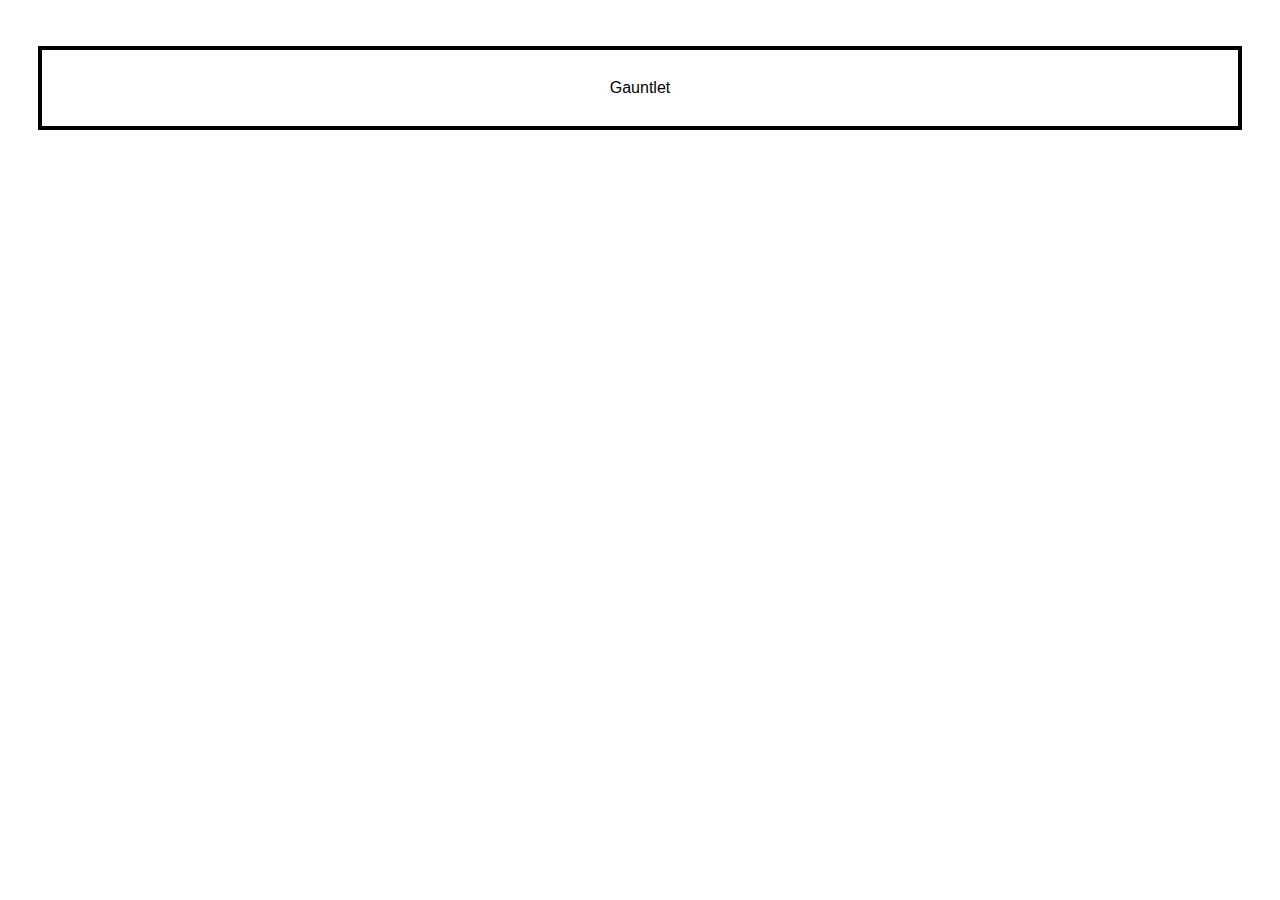
<file: index.html>
<!DOCTYPE html>
<html lang="en" >
    <head>
        <meta charset="UTF-8">
        <title>Titanfall Lore - Homepage</title>
        <link rel="shortcut icon" href="https://codehs.com/uploads/3e1376e855bf1c260ca148088794e698" type="image/x-icon">
        <link rel="stylesheet" href="./style.css">
        <style>
            body {
            background-image: url("https://codehs.com/uploads/a55cba9d6d47d97efc7127c854efb218");
            background-position: center;
            background-repeat: no-repeat;
            background-attachment: fixed;
            }
        </style>
    </head>
    <body>
        <div class="button">
			<a href="Gauntlet.html">
				<button class="slide"><b>Gauntlet</button>
			</a>
		</div>
    </body>
</html>
</file>
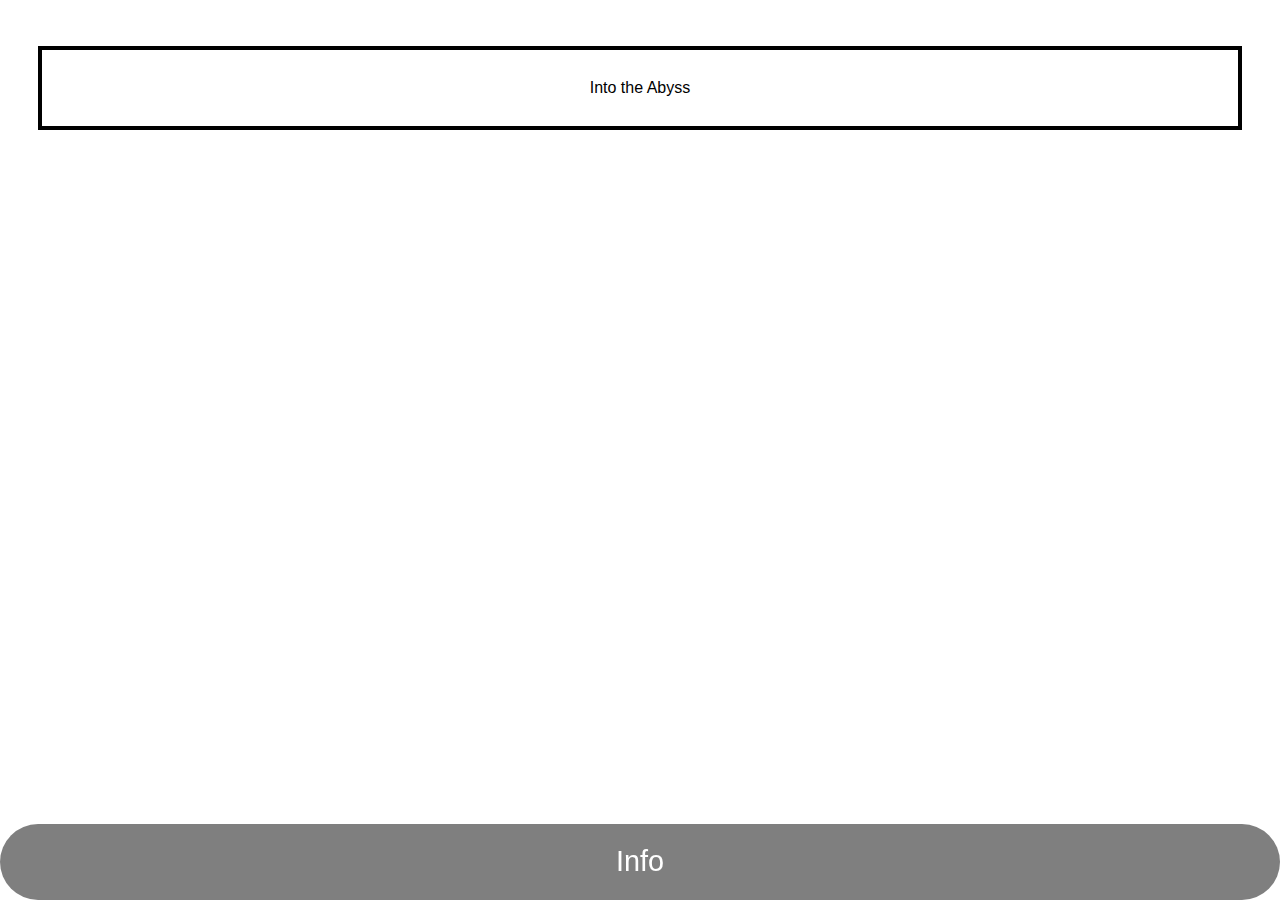
<file: Blood and Rust.html>
<!DOCTYPE html>
<html lang="en" >
    <head>
        <meta charset="UTF-8">
        <title>Titanfall Lore - Blood and Rust</title>
        <link rel="shortcut icon" href="https://codehs.com/uploads/3e1376e855bf1c260ca148088794e698" type="image/x-icon">
        <link rel="stylesheet" href="./style.css">
        <style>
            body {
            background-image: url("https://codehs.com/uploads/522f80dd8f47c5c6e952c3d760148491");

            background-size: cover;
            background-position: center;
            background-repeat: no-repeat;
            background-attachment: fixed;
            }
        </style>
    </head>
    <body>
        
        
        <div class="button">
			<a href="Into the Abyss.html">
				<button class="slide"><b>Into the Abyss</button>
			</a>
    	</div>
        
        <button onclick="moveButtonToTop()" id="moveBtn" title="Move to top">Info</button>
        
        <div id="indicator">
            <br>
        <br>
        <br>
        <h1> After some traveling you go to a factory which you must traverse</h1>
        <h1>Well going through BT get captured and you have to Break him out.</h1>
        </div>
        <script src="code.js"></script>
    </body>
</html>
</file>
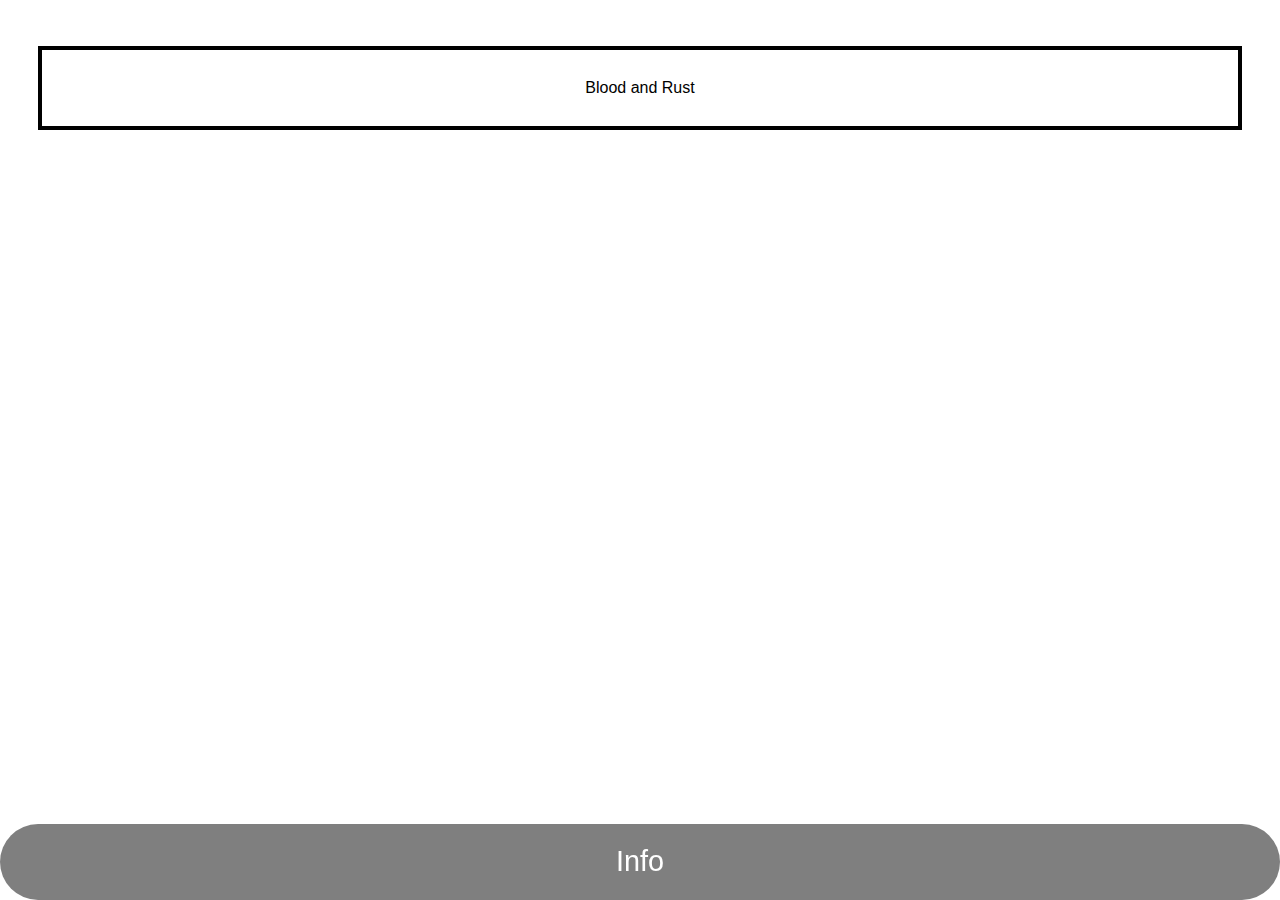
<file: BT-7274.html>
<!DOCTYPE html>
<html lang="en" >
    <head>
        <meta charset="UTF-8">
        <title>Titanfall Lore - BT-7274</title>
        <link rel="shortcut icon" href="https://codehs.com/uploads/3e1376e855bf1c260ca148088794e698" type="image/x-icon">
        <link rel="stylesheet" href="./style.css">
        <style>
            body {
            background-image: url("https://codehs.com/uploads/91ad267dd20b73706947f0f6a471d703");
            background-size: cover;
            background-position: center;
            background-repeat: no-repeat;
            background-attachment: fixed;
            }
        </style>
    </head>
    <body>
        
        
        <div class="button">
			<a href="Blood and Rust.html">
				<button class="slide"><b>Blood and Rust</button>
			</a>
    	</div>
        
        <button onclick="moveButtonToTop()" id="moveBtn" title="Move to top">Info</button>
    
        
        <div id="indicator">
        <br>
        <br>
        <br>
        <h1> you get drop into the game.</h1>
        <h1> you go throught and fight a couple of starter robots</h1>
        <h1>after you complete the stater robots BT drops in and figts a couple of titans</h1>
        <h1>BT lose and the pilot that is controlling BT give you control and dies</h1>
        <h1>After that you go through a parkour course to get batteries to repare BT</h1>
        </div>
        <script src="code.js"></script>
    </body>
</html>
</file>
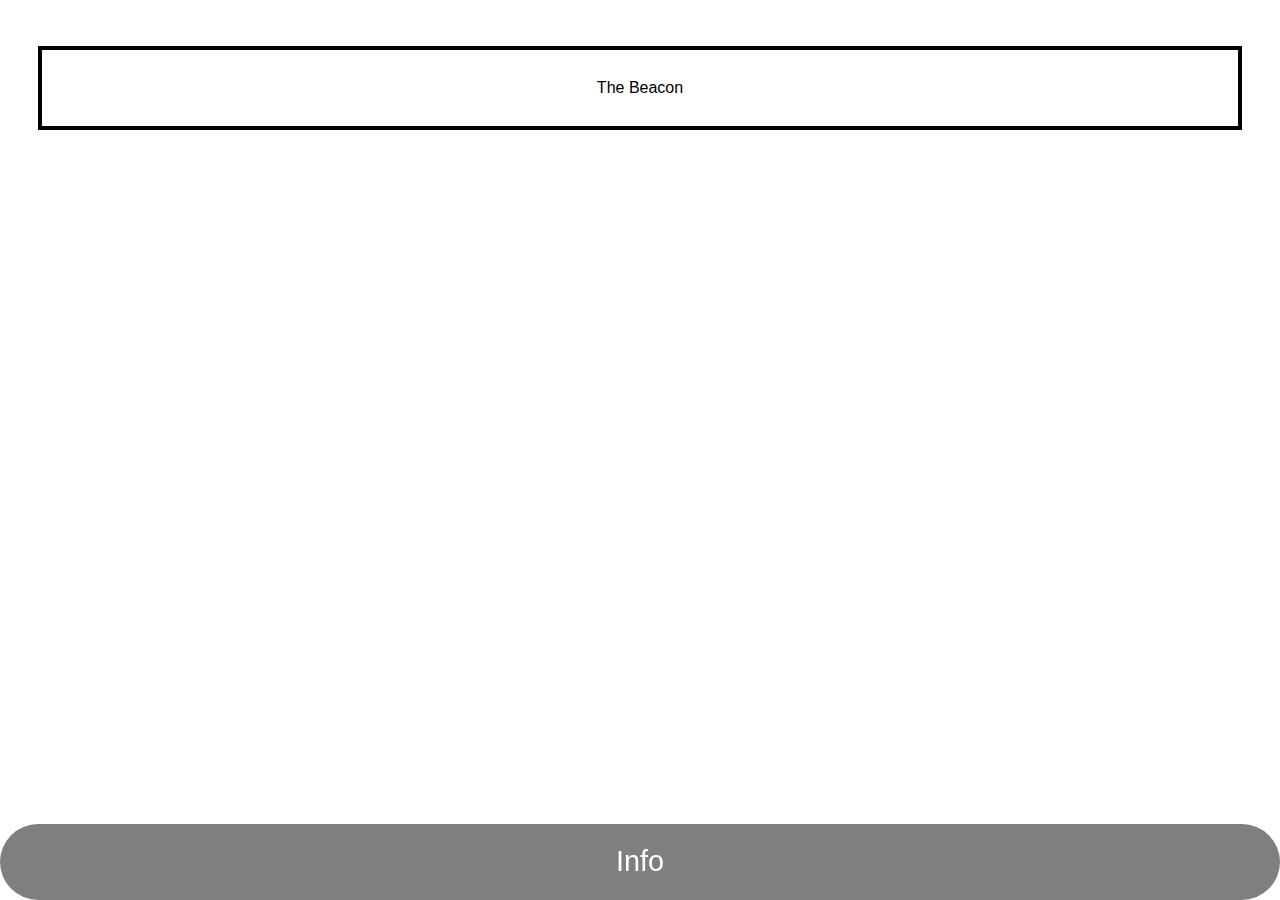
<file: Effect & Cause.html>
<!DOCTYPE html>
<html lang="en" >
    <head>
        <meta charset="UTF-8">
        <title>Titanfall Lore - Effect and Cause</title>
        <link rel="shortcut icon" href="https://codehs.com/uploads/3e1376e855bf1c260ca148088794e698" type="image/x-icon">
        <link rel="stylesheet" href="./style.css">
        <style>
            body {
            background-image: url("https://codehs.com/uploads/e99564d6e87ca59ee169eb48b0115ad9");
            background-size: cover;
            background-position: center;
            background-repeat: no-repeat;
            background-attachment: fixed;
            }
        </style>
    </head>
    <body>
        
        
        <div class="button">
			<a href="The Beacon.html">
				<button class="slide"><b>The Beacon</button>
			</a>
    	</div>
        
        <button onclick="moveButtonToTop()" id="moveBtn" title="Move to top">Info</button>
        
        <div id="indicator">
            <br>
        <br>
        <br>
        <h1> When you went through the factory you were tacking a shortcut to get to an lab</h1>
        <h1>This is the lab which is worded in space and time</h1>
        <h1> well going through the lab you find that why were building a weapon</h1>

        </div>
        <script src="code.js"></script>
    </body>
</html>
</file>
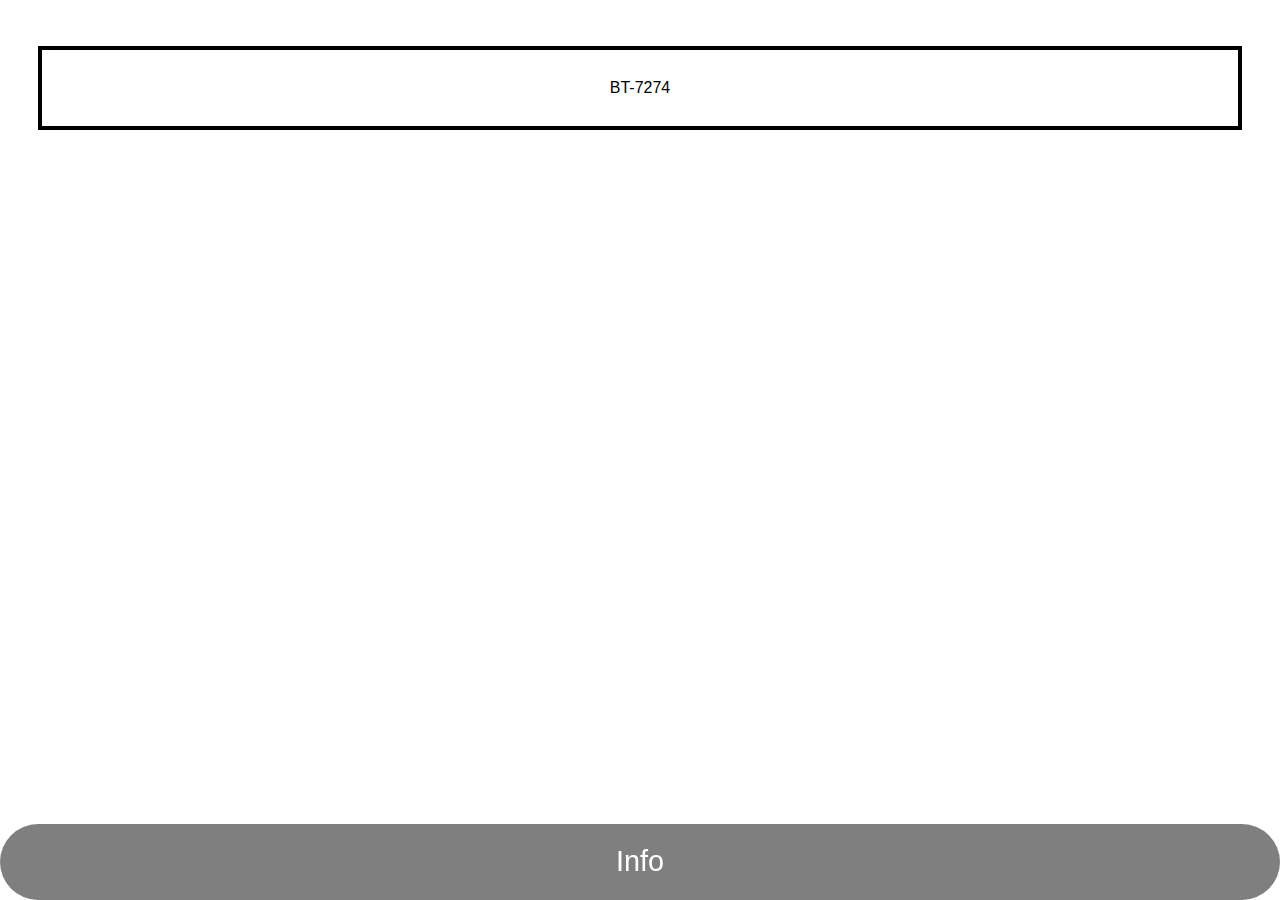
<file: Gauntlet.html>
<!DOCTYPE html>
<html lang="en" >
    <head>
        <meta charset="UTF-8">
        <title>Titanfall Lore - Gauntlet</title>
        <link rel="shortcut icon" href="https://codehs.com/uploads/3e1376e855bf1c260ca148088794e698" type="image/x-icon">
        <link rel="stylesheet" href="./style.css">
        <style>
            body {
            background-image: url("https://codehs.com/uploads/b1942f48749eaccdcc0df671f29470b8");
            background-position: center;
            background-repeat: no-repeat;
            background-attachment: fixed;
            }
        </style>
    </head>
    <body>
        
        
        <div class="button">
			<a href="BT-7274.html">
				<button class="slide"><b>BT-7274</button>
			</a>
    	</div>
        
        <button onclick="moveButtonToTop()" id="moveBtn" title="Move to top">Info</button>
        
        <div id="indicator">
            <h1>The Gauntlet lets you get comfortable with the movement in the campain</h1>
        </div>
        <script src="code.js"></script>
    </body>
</html>
</file>
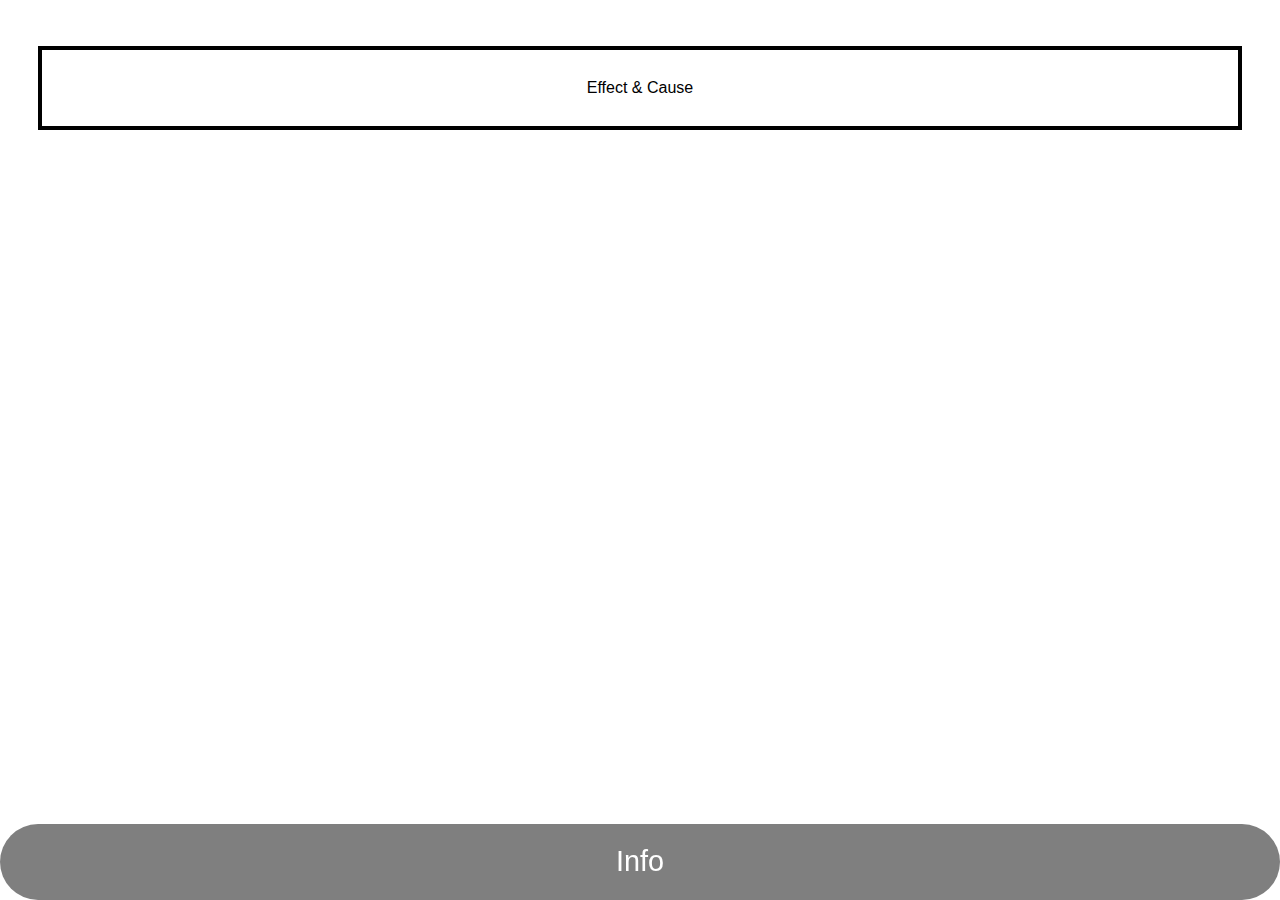
<file: Into the Abyss.html>
<!DOCTYPE html>
<html lang="en" >
    <head>
        <meta charset="UTF-8">
        <title>Titanfall Lore - Into the Abyss</title>
        <link rel="shortcut icon" href="https://codehs.com/uploads/3e1376e855bf1c260ca148088794e698" type="image/x-icon">
        <link rel="stylesheet" href="./style.css">
        <style>
            body {
            background-image: url("https://codehs.com/uploads/eefda50c2bd4d7f1806fc94a4cacaded");
            background-size: cover;
            background-position: center;
            background-repeat: no-repeat;
            background-attachment: fixed;
            }
        </style>
    </head>
    <body>
        
        
        <div class="button">
			<a href="Effect & Cause.html">
				<button class="slide"><b>Effect & Cause</button>
			</a>
    	</div>
        
        <button onclick="moveButtonToTop()" id="moveBtn" title="Move to top">Info</button>
        
        <div id="indicator">
            <br>
        <br>
        <br>
        <h1> in this part you go throught the factory without BT to regroup again</h1>
        </div>
        <script src="code.js"></script>
    </body>
</html>
</file>
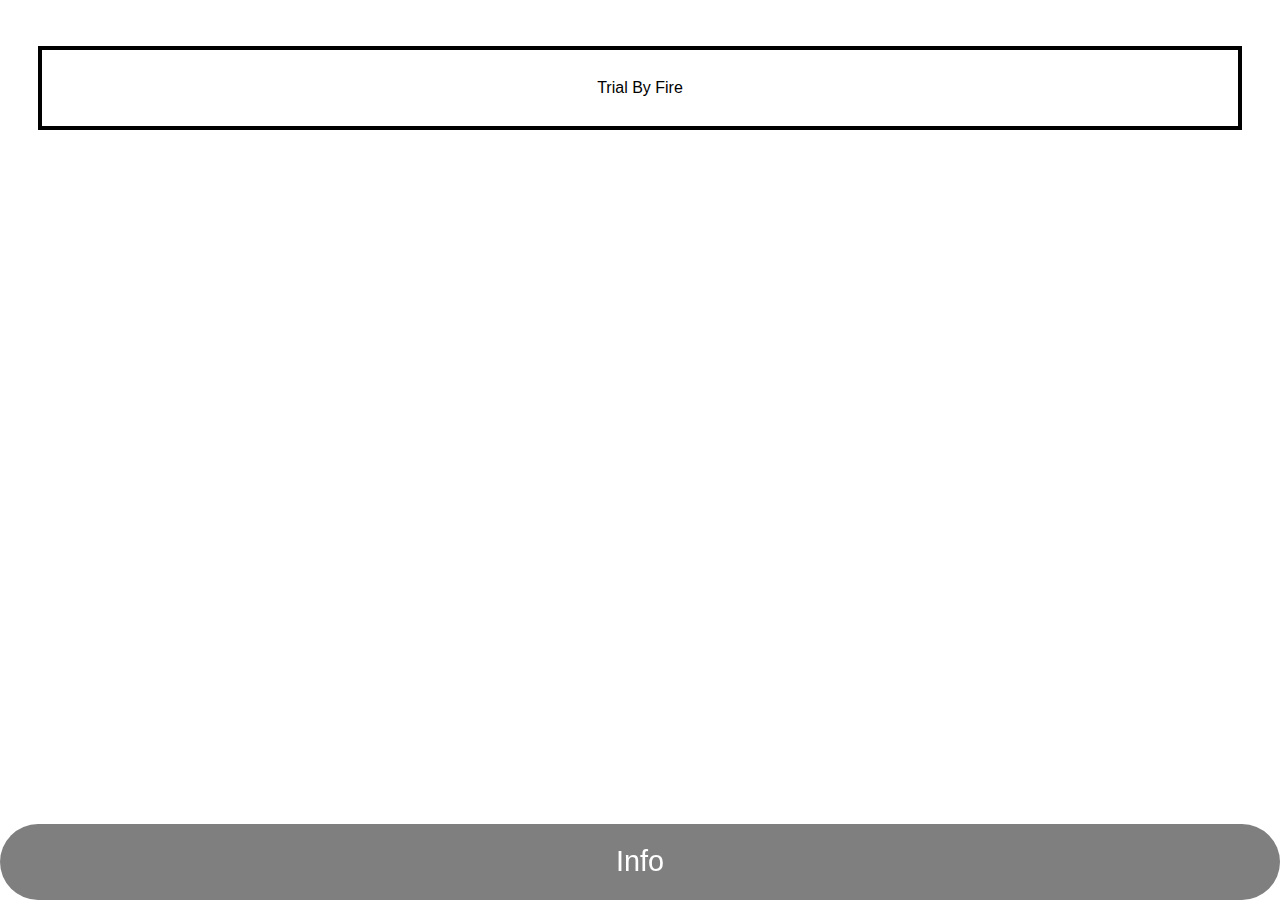
<file: The Beacon.html>
<!DOCTYPE html>
<html lang="en" >
    <head>
        <meta charset="UTF-8">
        <title>Titanfall Lore - The Beacon</title>
        <link rel="shortcut icon" href="https://codehs.com/uploads/3e1376e855bf1c260ca148088794e698" type="image/x-icon">
        <link rel="stylesheet" href="./style.css">
        <style>
            body {
            background-image: url("https://codehs.com/uploads/f214a95383417a9edef5139f03c1ebbe");
            background-size: cover;
            background-position: center;
            background-repeat: no-repeat;
            background-attachment: fixed;
            }
        </style>
    </head>
    <body>
        
        
        <div class="button">
			<a href="TrialByFire.html">
				<button class="slide"><b>Trial By Fire</button>
			</a>
    	</div>
        
        <button onclick="moveButtonToTop()" id="moveBtn" title="Move to top">Info</button>
        
        <div id="indicator">
            <br>
        <br>
        <br>
        <h1>after you get out of the lab with that info you got to repare a beacon</h1>
        
        </div>
        <script src="code.js"></script>
    </body>
</html>
</file>
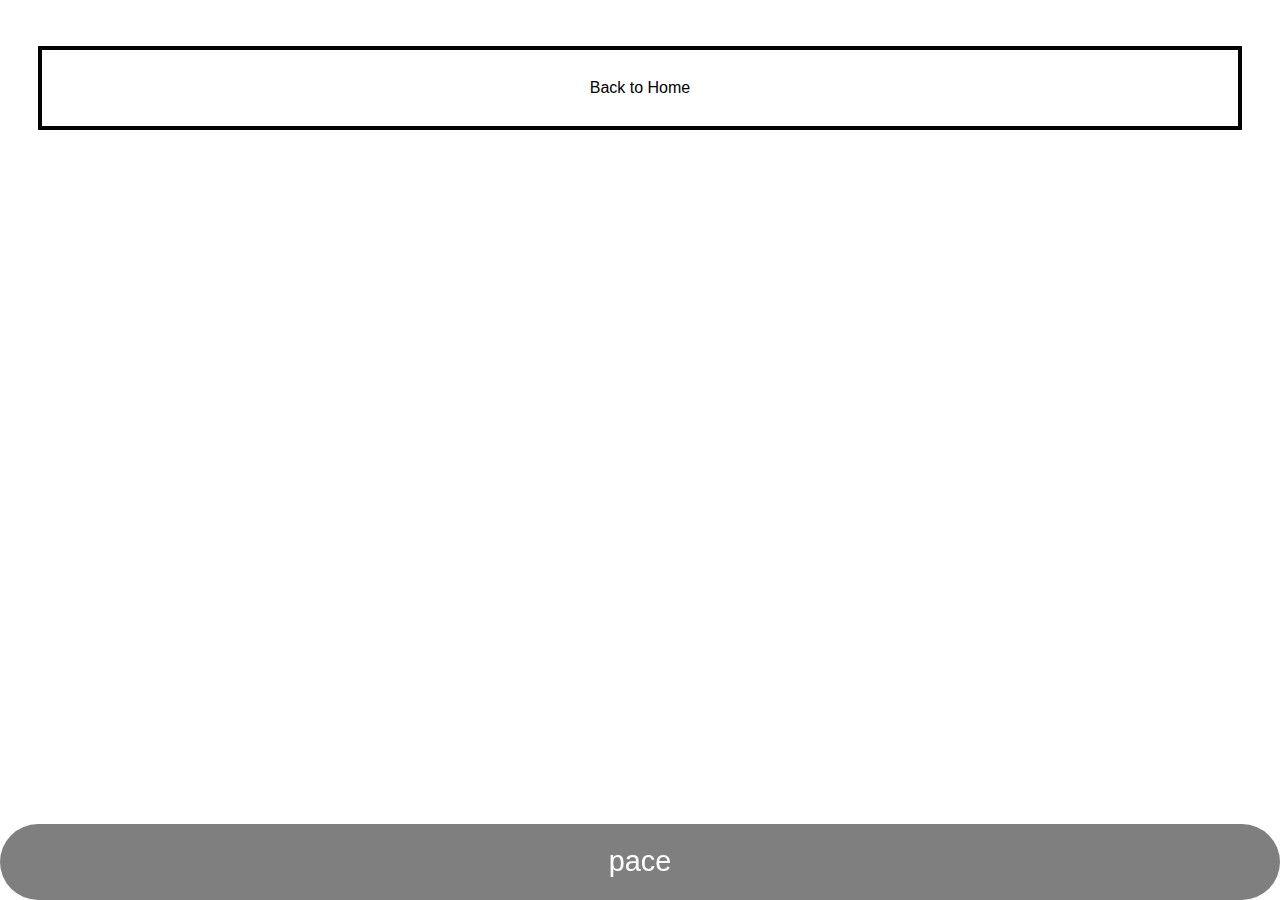
<file: The Fold Weapon.html>
<!DOCTYPE html>
<html lang="en" >
    <head>
        <meta charset="UTF-8">
        <title>Titanfall Lore - The Fold Weapon</title>
        <link rel="shortcut icon" href="https://codehs.com/uploads/3e1376e855bf1c260ca148088794e698" type="image/x-icon">
        <link rel="stylesheet" href="./style.css">
        <style>
            body {
            background-image: url("https://codehs.com/uploads/37515b7aba680ed12b611e3ecd550bba");
            background-size: cover;
            background-position: center;
            background-repeat: no-repeat;
            background-attachment: fixed;
            }
        </style>
    </head>
    <body>
        
        
        <div class="button">
			<a href="index.html">
				<button class="slide"><b>Back to Home</button>
			</a>
    	</div>
        
        <button onclick="moveButtonToTop()" id="moveBtn" title="Move to top">pace</button>
        
        <div id="indicator">
            <br>
            <br>
            <br>
            <h1>they loaded the weapon and are about to fire and you must stop them.</h1>
        </div>
        <script src="code.js"></script>
    </body>
</html>
</file>
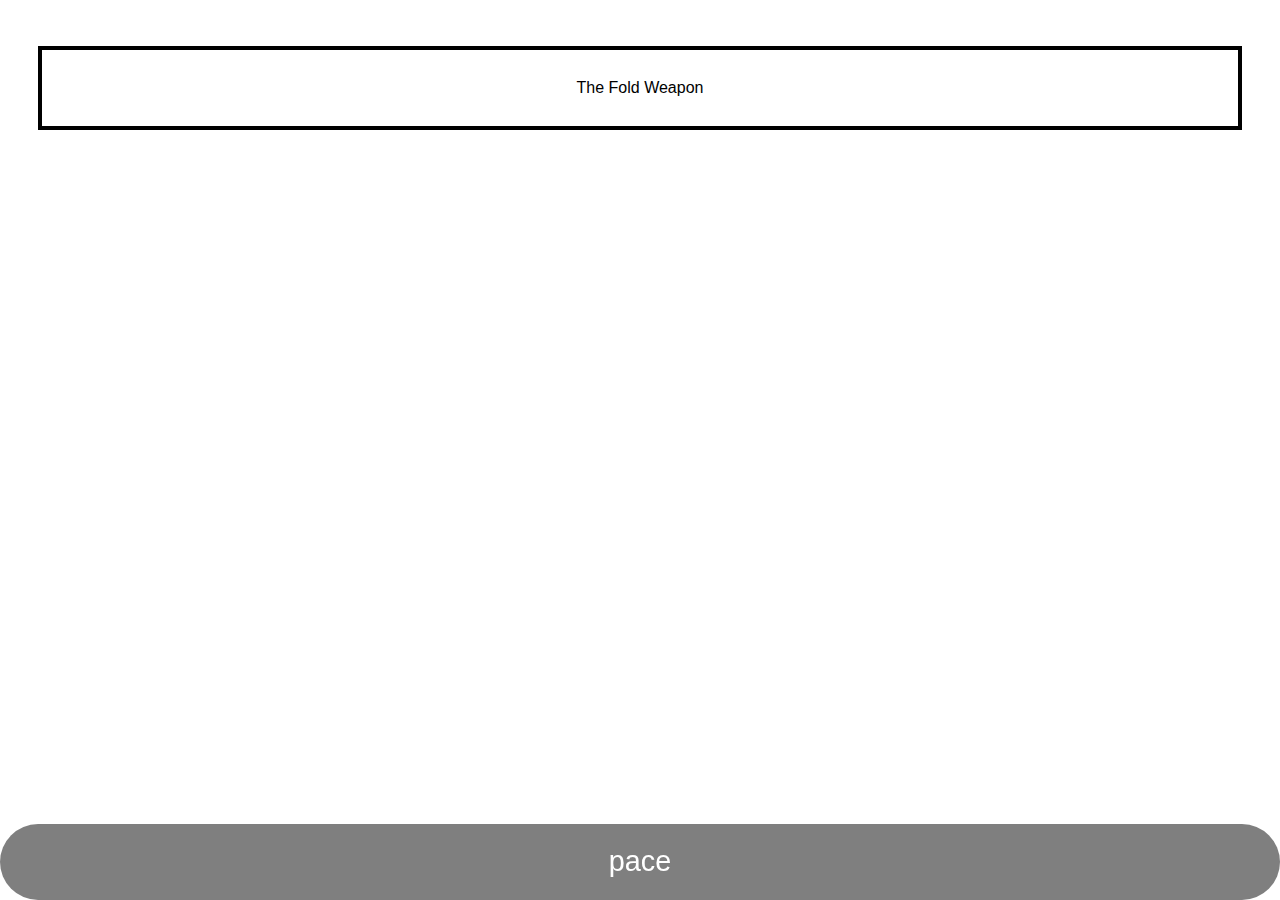
<file: TheArk.html>
<!DOCTYPE html>
<html lang="en" >
    <head>
        <meta charset="UTF-8">
        <title>Titanfall Lore - The Ark</title>
        <link rel="shortcut icon" href="https://codehs.com/uploads/3e1376e855bf1c260ca148088794e698" type="image/x-icon">
        <link rel="stylesheet" href="./style.css">
        <style>
            body {
            background-image: url("https://codehs.com/uploads/a9ac4a195191ce29376f269e07cca0c6");
            background-size: cover;
            background-position: center;
            background-repeat: no-repeat;
            background-attachment: fixed;
            }
        </style>
    </head>
    <body>
        
        
        <div class="button">
			<a href="The Fold Weapon.html">
				<button class="slide"><b>The Fold Weapon</button>
			</a>
    	</div>
        
        <button onclick="moveButtonToTop()" id="moveBtn" title="Move to top">pace</button>
        
        <div id="indicator">
            <br>
            <br>
            <br>
            <h1> You get droped into the ship to steal the Weapon whic uses a power sorce called the Ark</h1>
            <h1>But you fail and get caputured</h1>            
        </div>
        <script src="code.js"></script>
    </body>
</html>
</file>
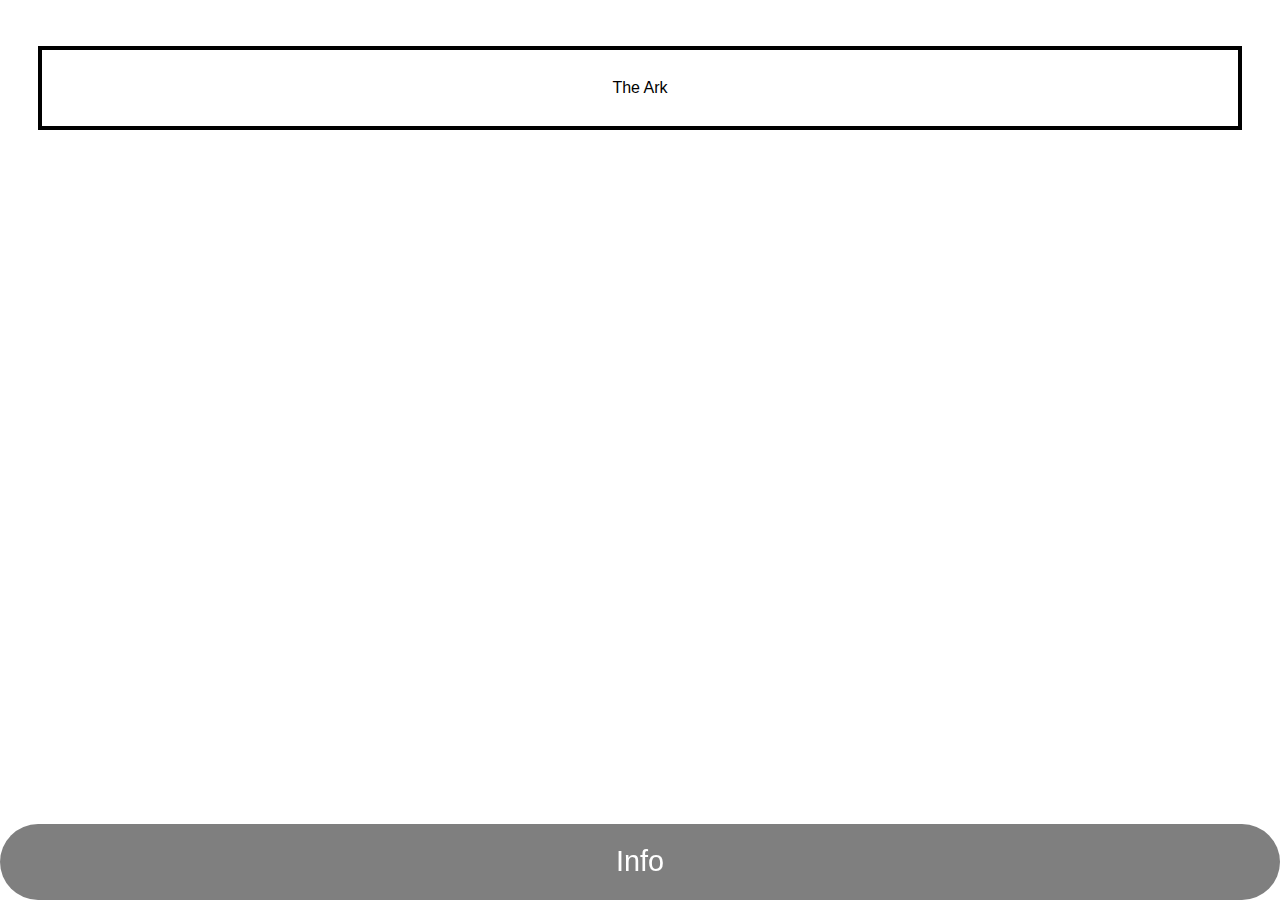
<file: TrialByFire.html>
<!DOCTYPE html>
<html lang="en" >
    <head>
        <meta charset="UTF-8">
        <title>Titanfall Lore - Trial by Fire</title>
        <link rel="shortcut icon" href="https://codehs.com/uploads/3e1376e855bf1c260ca148088794e698" type="image/x-icon">
        <link rel="stylesheet" href="./style.css">
        <style>
            body {
            background-image: url("https://codehs.com/uploads/804ea5354f592583a55157b59258c169");
            background-position: center;
            background-repeat: no-repeat;
            background-attachment: fixed;
            }
        </style>
    </head>
    <body>
        
        
        <div class="button">
			<a href="TheArk.html">
				<button class="slide"><b>The Ark</button>
			</a>
    	</div>
        
        <button onclick="moveButtonToTop()" id="moveBtn" title="Move to top">Info</button>
        
        <div id="indicator">
            <br>
        <br>
        <br>
        <h1>A group picks you up at the Beacon and you must go to a facility to try and get the weapon</h1>
        <h1>The weapon gets loaded onto a ship and seny before you can stop them</h1>
        </div>
        <script src="code.js"></script>
    </body>
</html>
</file>
<file: style.css>
.slide:hover,
.slide:focus {
  box-shadow: 
    inset -94vw 0 0 0 var(--hover),
    inset 94vw 0 0 0 var(--hover);  
}

body {
    background-image: url("https://codehs.com/uploads/a55cba9d6d47d97efc7127c854efb218");
    background-position: center;
    background-repeat: no-repeat;
    background-attachment: fixed;
    font: 300 1em "Fira Sans", sans-serif;
    justify-content: center;
    align-content: center;
    align-items: stretch;
    text-align: center;
    max-height: 100vh;
    max-width: 100vw;
    display: flex;
}

button {
  background: none;
  border: 4px solid;
  font-size: 1.8rem;
  font: inherit;
  line-height: 1.5;
  margin: 3vw;
  padding: 2vw 4vw;
  width: 94vw;
}

 
.slide {
  --hover: rgb(156, 156, 156, .5);
  --color: #000000;
}


button {
  color: var(--color);
  transition: 0.78s;
}
#myVideo {
    position: fixed;
    right: 0;
    bottom: 0;
    min-width: 100%; 
    min-height: 100%;
    }
                
            /*Move button*/
#moveBtn {
    border-radius: 3vw;
    position: fixed;
    align-items: stretch;
    width: 100%;
    z-index: 99;
    bottom: -3vw;
    left: -3vw;
    font-size: 1.8rem;
    border: none;
    outline: none;
    background-color: rgba(0,0,0,0.5);
    color: white;
    cursor: pointer;
    padding: 1.3vw;
    transition: top 0.3s ease, bottom 0.3s ease;
    }
    
#moveBtn:hover {
    background-color: rgba(0,0,0,0.7);
    padding: 1.7vw;
    border-radius: 3vw;
}
                
#indicator {
    position: fixed;
    top: 0vw;
    left: 0vw;
    width: 100%;
    height: 100%;
    background-color: rgba(0,0,0,0.5);
    color: white;
    padding: 1vw;
    display: none;
}
</file>
